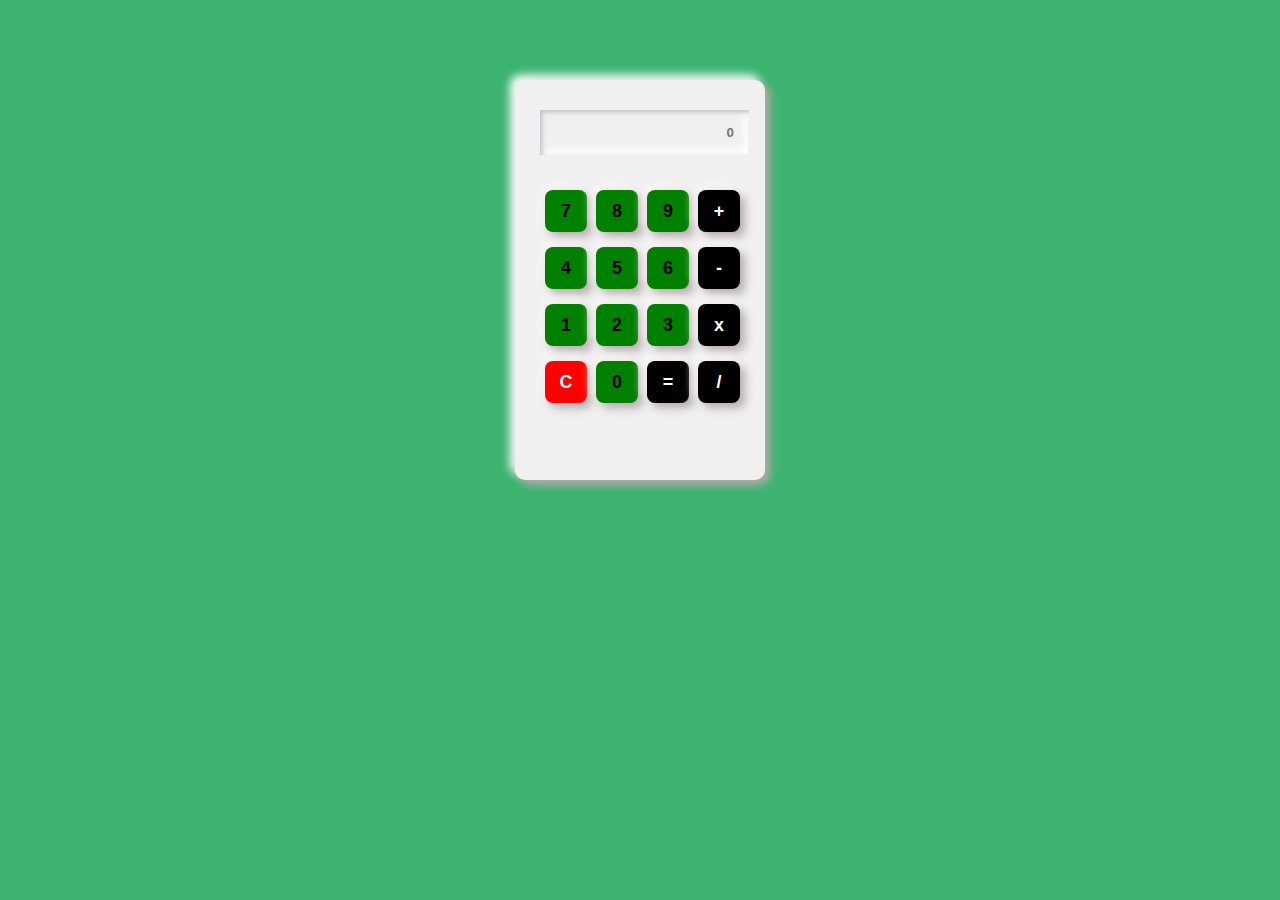
<file: CALCULATOR/index.html>
<!DOCTYPE html>
<html lang="en">
<head>
  <meta charset="UTF-8">
  <meta http-equiv="X-UA-Compatible" content="IE=edge">
  <meta name="viewport" content=
    "width=device-width, initial-scale=1.0">
  <title>Calculator</title>
  <link rel="stylesheet" href="style.css">
</head>

<body>
<div class="container">
<div class="cal-box">
  <form name="calculator">
  <input type="text" id="display" placeholder="0" readonly>
  <br>
  <input class="button" type="button" value="7"
      onclick="calculator.display.value +='7'">
  <input class="button" type="button" value="8"
      onclick="calculator.display.value +='8'">
  <input class="button" type="button" value="9"
      onclick="calculator.display.value +='9'">
  <input class="button mathbutton" type="button" value="+"
      onclick="calculator.display.value +='+'">
  <br>
  <input class="button" type="button" value="4"
      onclick="calculator.display.value +='4'">
  <input class="button" type="button" value="5"
      onclick="calculator.display.value +='5'">
  <input class="button" type="button" value="6"
      onclick="calculator.display.value +='6'">
  <input class="button mathbutton" type="button" value="-"
      onclick="calculator.display.value +='-'">
  <br>
  <input class="button" type="button" value="1"
      onclick="calculator.display.value +='1'">
  <input class="button" type="button" value="2"
      onclick="calculator.display.value +='2'">
  <input class="button" type="button" value="3"
      onclick="calculator.display.value +='3'">
  <input class="button mathbutton" type="button" value="x"
      onclick="calculator.display.value +='*'">
  <br>
  <input class="button clearButton" type="button" value="C"
      onclick="calculator.display.value =''">
  <input class="button" type="button" value="0"
      onclick="calculator.display.value +='0'">
  <input class="button mathbutton" type="button" value="="
      onclick=
"calculator.display.value =eval(calculator.display.value)">

  <!-- eval() evaluates arithmetic expressions in display box -->
  <input class="button mathbutton" type="button" value="/"
      onclick="calculator.display.value +='/'">
  </form>
</div>
</div>
</body>
</html>
</file>
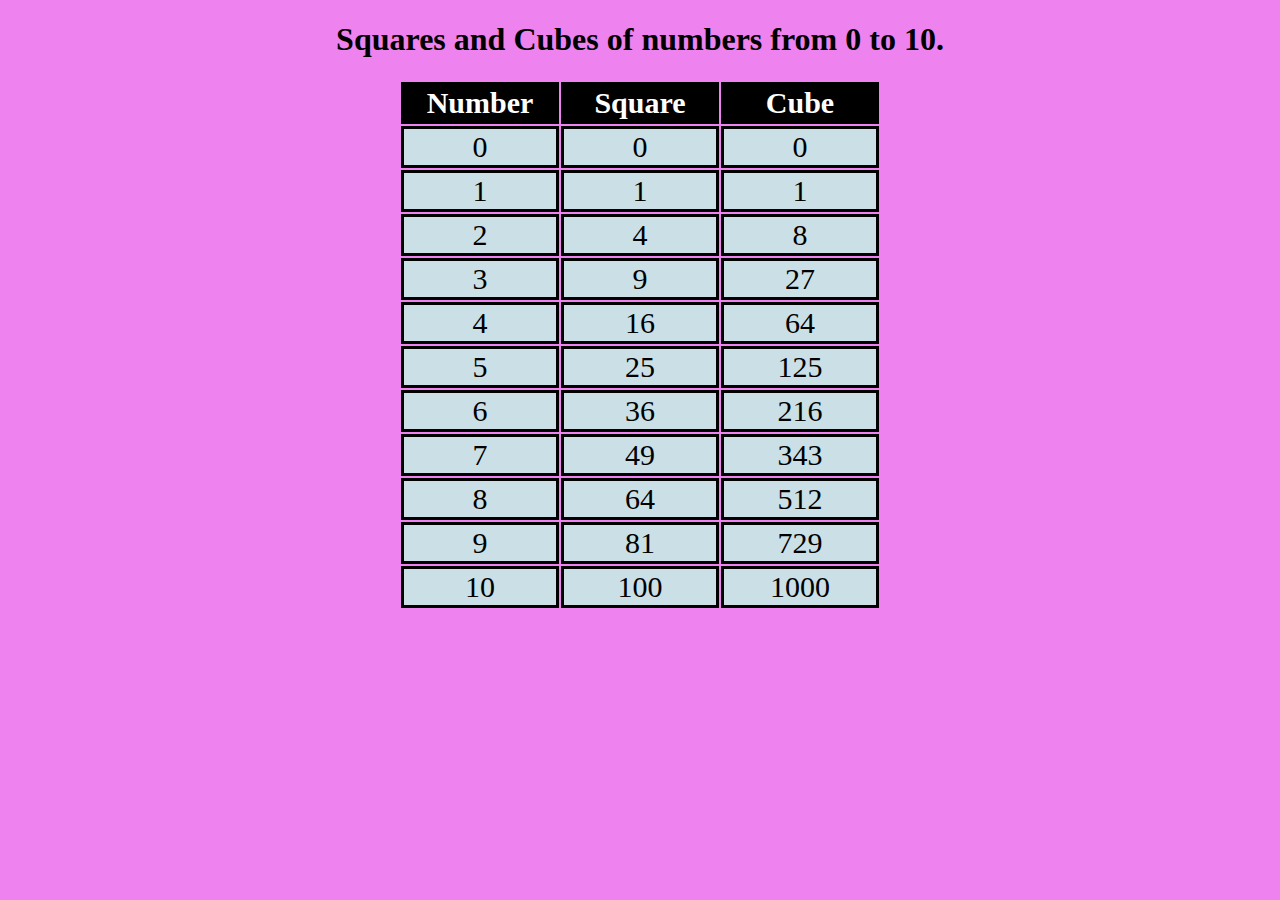
<file: SQUARES AND CUBES/index.html>
<!DOCTYPE html>
<html lang="en">
<head>
    <meta charset="UTF-8">
    <meta http-equiv="X-UA-Compatible" content="IE=edge">
    <meta name="viewport" content="width=device-width, initial-scale=1.0">
    <title>squares & cubes</title>
</head>
<style>
    body{
        background-color: violet;
    }
    table tr,td,th
    {
    border: solid black;
    width:150px;
    height: 30px;
    text-align:center;
    font-size: 30px;
    background-color:rgb(202, 223, 230);
    }
    th{
        color: white;
        background-color: black;
    }
    table {margin:auto;}
    </style>
<body><center>
    <h1>Squares and Cubes of numbers from 0 to 10.</h1>
    <script>

             document.write("<table><tr><th> Number</th> <th>Square </th>  <th> Cube </th> </tr> ");

        for(var n=0;n<=10;n++)
        {
             document.write("<tr><td>"+n+ "</td><td>" + n*n + "</td> <td>" +n*n*n+ "</td></tr>");
            }
            document.write("</table>");
        </script>
</center>
</body>
</html>
</file>
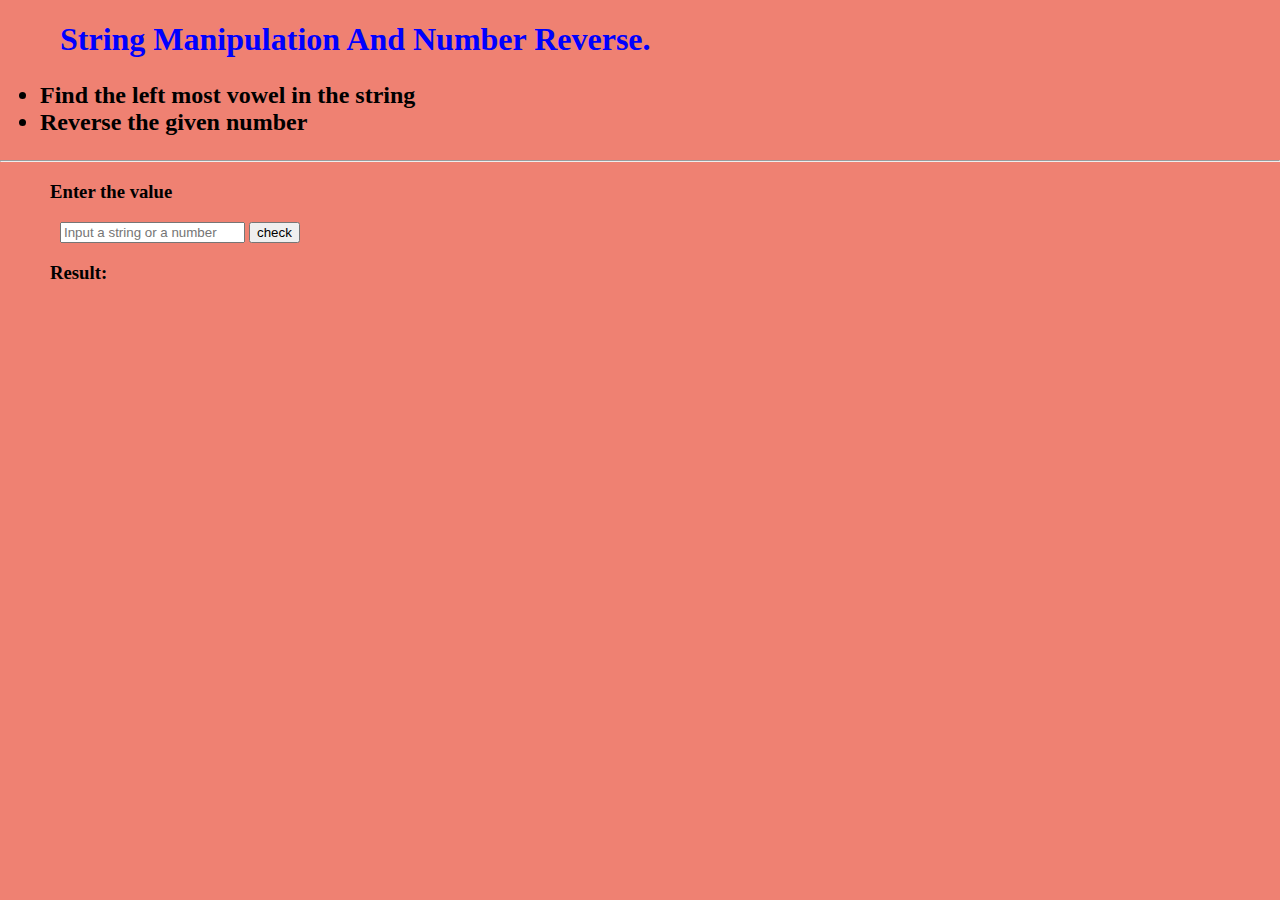
<file: STRING AND NUMBER PROGRAM/index.html>
<!DOCTYPE html>
<html>
<head>
<meta charset="utf-8" />
<title>String Manipulation and Number Reverse</title>
<style>
  body{
    margin: 0;
    padding: 0;
    background-color: #ef8172;
  }
  h1{
    color:#0000ff;
    margin-left:60px;
  }
  h3{
    margin-left:50px;
  }
  #input{
    margin-left:60px;
  }
</style>
</head>
<body>
<h1>String Manipulation And Number Reverse.</h1>
<h2>
<ul>
<li>Find the left most vowel in the string</li>
<li>Reverse the given number</li>
</ul>
</h2>
<hr />
<p>
<h3>Enter the value</h3>
<input type="text" id="input" placeholder="Input a string or a number">
<input type="button" id="btn_check" value="check">
<h3>Result: <span id="result"></span></h3>
</p>
<script>
let input = document.getElementById("input");
let btnCheck = document.getElementById("btn_check");
let result = document.getElementById("result");
btnCheck.addEventListener('click', event => {
checkInput(input.value.toString());
});
function checkInput(str) {
if (Number.isInteger(parseInt(str))) {
let num = parseInt(str);
let rev = 0,
rem = 0;
while (num > 0) {
rem = parseInt(num % 10);
rev = rev * 10 + rem;
num = parseInt(num / 10);
}

result.innerHTML ="Reversed number is: " +rev;
} else {
let vowels = ['a', 'e', 'i', 'o', 'u', 'A', 'E', 'I', 'O', 'U'];
for (let i = 0; i < str.length; i++) {
if (vowels.indexOf(str.charAt(i)) != -1) {
result.innerHTML = `Position of left most vowel: ${str.charAt(i)} is ${i+1}`;
break;
}
}
}
}
</script>
</body>
</html>
</file>
<file: CALCULATOR/style.css>
body {
background-color: #3cb371;
}

.container {
width: 250px;
height: 400px;
margin: 80px auto;
border-radius: 10px;
background-color: #f0f0f0;

/* box-shadow is used to achieve Neumorphism
by using a light shadow and a dark shadow*/
box-shadow: 5px 5px 10px #b6a9a9,
  -5px -5px 10px #ffffff;
}

.cal-box {
width: 200px;
margin: 20px auto;
}

#display {
border: none;
outline: none;
color: black;
text-align: right;
font-weight: 600;
padding: 15px;
margin: 30px 0 20px 0;
background: transparent;

/* Inset shadow gives the appearance that
  the element is being pressed into it.*/
box-shadow: inset 2px 2px 5px #babecc,
  inset -5px -5px 10px #ffffff;
}

.button {
margin: 15px 0 0 5px;
width: 42px;
height: 42px;
border: none;
outline: none;
font-size: 18px;
font-weight: bold;
cursor: pointer;
border-radius: 8px;
background-color: green;

/* box-shadow is used to achieve Neumorphism
by using a light shadow and a dark shadow */
box-shadow: 5px 5px 10px #b6acac,
  -5px -5px 10px #faf4f4;
display: inline-block;
}

.button:active {

/* When the button is pressed, the inset
shadow provides the impression that the
element is being pressed into it */
box-shadow: inset 1px 1px 2px #babecc,
  inset -1px -1px 2px #fff;
}

.clearButton {
color: white;
background-color: red;
}

.mathbutton {
color: white;
background-color: black;
}
</file>
